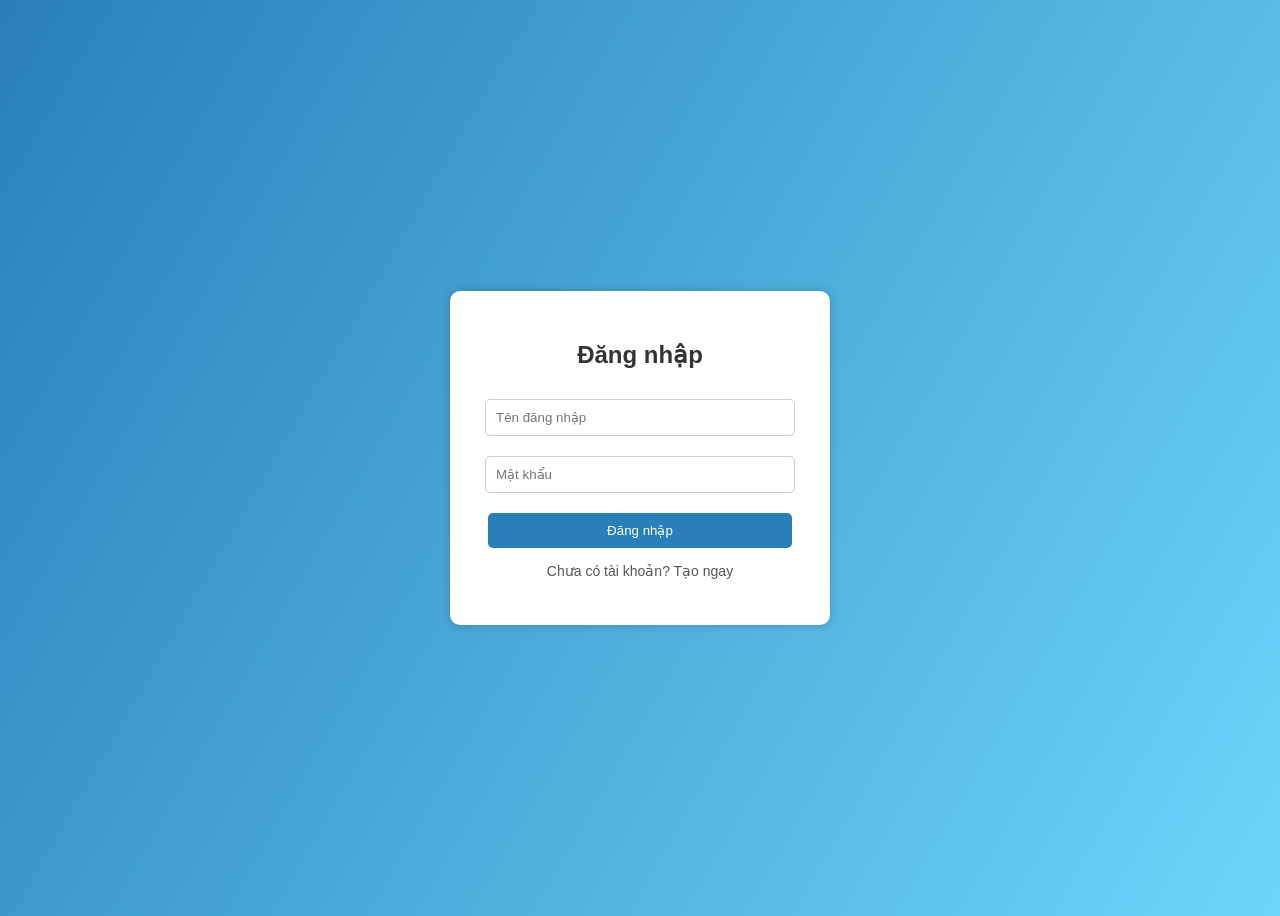
<file: index.html>
<!DOCTYPE html>
<html lang="vi">
<head>
  <meta charset="UTF-8" />
  <meta name="viewport" content="width=device-width, initial-scale=1.0" />
  <title>Đăng nhập / Đăng ký - EduLearn</title>
  <style>
    body {
      font-family: Arial, sans-serif;
      background: linear-gradient(120deg, #2980b9, #6dd5fa);
      height: 100vh;
      display: flex;
      justify-content: center;
      align-items: center;
    }

    .container {
      background: white;
      padding: 30px;
      border-radius: 10px;
      box-shadow: 0 0 10px rgba(0,0,0,0.2);
      width: 320px;
      text-align: center;
    }

    h2 { color: #333; }

    input {
      width: 90%;
      padding: 10px;
      margin: 10px 0;
      border: 1px solid #ccc;
      border-radius: 5px;
    }

    button {
      width: 95%;
      padding: 10px;
      background: #2980b9;
      color: white;
      border: none;
      border-radius: 5px;
      cursor: pointer;
      margin-top: 10px;
    }

    button:hover { background: #2573a6; }

    .switch {
      color: #555;
      margin-top: 15px;
      font-size: 14px;
      cursor: pointer;
    }

    .switch:hover { text-decoration: underline; }
  </style>
</head>
<body>
  <div class="container">
    <h2 id="form-title">Đăng nhập</h2>
    <input type="text" id="username" placeholder="Tên đăng nhập" required>
    <input type="password" id="password" placeholder="Mật khẩu" required>
    <button id="actionBtn" onclick="handleAction()">Đăng nhập</button>
    <div class="switch" onclick="toggleMode()">Chưa có tài khoản? Tạo ngay</div>
    <p id="message" style="color:red;"></p>
  </div>

  <script src="scrips.js"></script>
</body>
</html>
</file>
